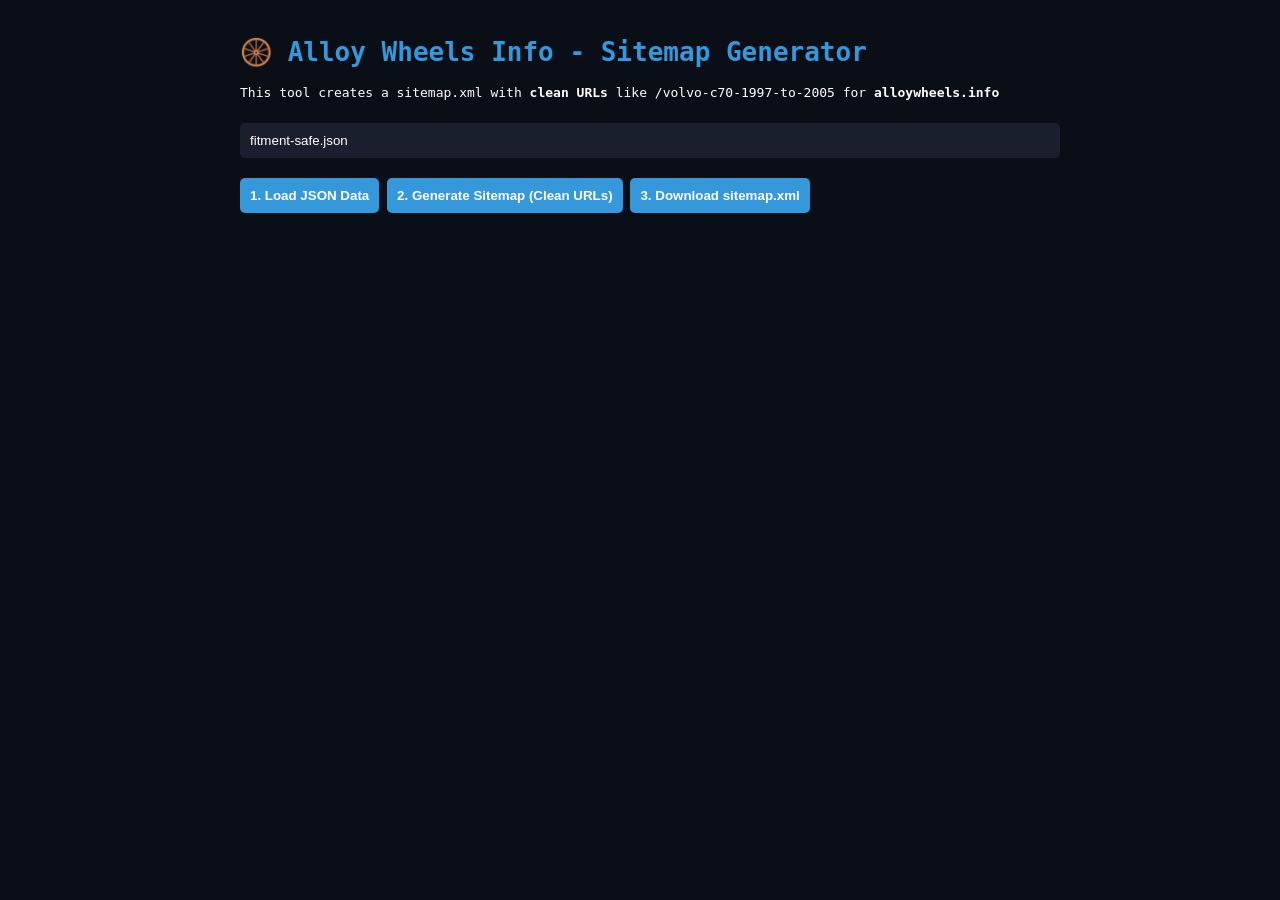
<file: sitemapgenerator.html>
<!DOCTYPE html>
<html lang="en">
<head>
    <meta charset="UTF-8">
    <title>Alloy Wheels Info - Sitemap Generator (Clean URLs)</title>
    <style>
        body { font-family: monospace; max-width: 800px; margin: 0 auto; padding: 20px; background: #0a0e17; color: #fff; }
        button, input { padding: 10px; margin: 10px 0; background: #1a1f2e; color: #fff; border: none; border-radius: 5px; cursor: pointer; }
        button { background: #3498db; font-weight: bold; }
        button:hover { background: #2980b9; }
        pre { background: #111622; padding: 15px; overflow-x: auto; border-radius: 5px; max-height: 400px; font-size: 12px; }
        .status { margin: 10px 0; padding: 10px; border-radius: 5px; }
        .error { background: #e74c3c20; border-left: 3px solid #e74c3c; }
        .success { background: #2ecc7120; border-left: 3px solid #2ecc71; }
        .info { background: #3498db20; border-left: 3px solid #3498db; }
        h1 { color: #3498db; }
    </style>
</head>
<body>
    <h1>🛞 Alloy Wheels Info - Sitemap Generator</h1>
    <p>This tool creates a <code>sitemap.xml</code> with <strong>clean URLs</strong> like <code>/volvo-c70-1997-to-2005</code> for <strong>alloywheels.info</strong></p>
    
    <div>
        <input type="text" id="jsonUrl" placeholder="https://alloywheels.info/fitment-safe.json" style="width: 100%;" value="fitment-safe.json">
        <br>
        <button id="loadBtn">1. Load JSON Data</button>
        <button id="generateBtn" disabled>2. Generate Sitemap (Clean URLs)</button>
        <button id="downloadBtn" disabled>3. Download sitemap.xml</button>
    </div>

    <div id="status"></div>
    <div id="preview" style="display: none;">
        <h3>Sample URLs that will be in sitemap:</h3>
        <pre id="previewContent"></pre>
    </div>

    <script>
        let records = [];
        let sitemapContent = '';

        const jsonUrlInput = document.getElementById('jsonUrl');
        const loadBtn = document.getElementById('loadBtn');
        const generateBtn = document.getElementById('generateBtn');
        const downloadBtn = document.getElementById('downloadBtn');
        const statusDiv = document.getElementById('status');
        const previewDiv = document.getElementById('preview');
        const previewContent = document.getElementById('previewContent');

        function showStatus(message, isError = false, isInfo = false) {
            let className = 'success';
            if (isError) className = 'error';
            if (isInfo) className = 'info';
            statusDiv.innerHTML = `<div class="status ${className}">${message}</div>`;
        }

        function createSlug(title) {
            let slug = title.toLowerCase()
                .replace(/ to /g, '-to-')
                .replace(/ & /g, '-and-')
                .replace(/[^a-z0-9-]/g, '-')
                .replace(/-+/g, '-')
                .replace(/^-|-$/g, '');
            return slug;
        }

        loadBtn.addEventListener('click', async () => {
            const url = jsonUrlInput.value.trim();
            if (!url) {
                showStatus('Please enter a URL to the JSON file', true);
                return;
            }

            showStatus('Loading JSON data from ' + url + '...', false, true);
            
            try {
                const response = await fetch(url);
                if (!response.ok) throw new Error(`HTTP ${response.status}: ${response.statusText}`);
                
                const data = await response.json();
                
                // Handle array or object with records property
                if (Array.isArray(data)) {
                    records = data;
                } else if (data.records && Array.isArray(data.records)) {
                    records = data.records;
                } else {
                    throw new Error('Invalid JSON format - expected array or object with "records" array');
                }
                
                showStatus(`✅ Loaded ${records.length} records from ${url}`);
                generateBtn.disabled = false;
                
            } catch (err) {
                showStatus(`❌ Error loading JSON: ${err.message}`, true);
                console.error(err);
                generateBtn.disabled = true;
                downloadBtn.disabled = true;
            }
        });

        generateBtn.addEventListener('click', () => {
            if (records.length === 0) {
                showStatus('No data loaded. Please load JSON first.', true);
                return;
            }

            showStatus(`Generating sitemap with clean URLs for ${records.length} vehicles...`, false, true);
            
            // Change this to your alloywheels.info domain
            const baseUrl = 'https://alloywheels.info';
            const today = new Date().toISOString().split('T')[0];
            
            let sitemap = '<?xml version="1.0" encoding="UTF-8"?>\n';
            sitemap += '<urlset xmlns="http://www.sitemaps.org/schemas/sitemap/0.9">\n';
            
            // Add homepage
            sitemap += `  <url>\n    <loc>${baseUrl}/</loc>\n    <lastmod>${today}</lastmod>\n    <priority>1.0</priority>\n  </url>\n`;
            
            let validCount = 0;
            const previewUrls = [];
            
            for (const record of records) {
                let title = record.title || record.model || record.name || record.vehicle || record.car;
                if (!title) continue;
                
                const slug = createSlug(title);
                if (!slug || slug.length < 3) continue;
                
                // Use CLEAN URL format (no ?car=)
                const url = `${baseUrl}/${slug}`;
                sitemap += `  <url>\n    <loc>${url}</loc>\n    <priority>0.6</priority>\n  </url>\n`;
                validCount++;
                
                if (previewUrls.length < 10) {
                    previewUrls.push(`${baseUrl}/${slug}`);
                }
            }
            
            sitemap += '</urlset>';
            sitemapContent = sitemap;
            
            // Show preview
            previewContent.innerHTML = previewUrls.join('\n');
            previewDiv.style.display = 'block';
            
            showStatus(`✅ Generated sitemap with ${validCount + 1} URLs (${validCount} vehicles + homepage)`);
            downloadBtn.disabled = false;
        });

        downloadBtn.addEventListener('click', () => {
            if (!sitemapContent) {
                showStatus('No sitemap generated. Please generate first.', true);
                return;
            }
            
            const blob = new Blob([sitemapContent], { type: 'application/xml' });
            const link = document.createElement('a');
            link.href = URL.createObjectURL(blob);
            link.download = 'sitemap.xml';
            link.click();
            URL.revokeObjectURL(link.href);
            
            showStatus('✅ sitemap.xml downloaded! Upload this file to your GitHub repository for alloywheels.info');
        });
    </script>
</body>
</html>
</file>
